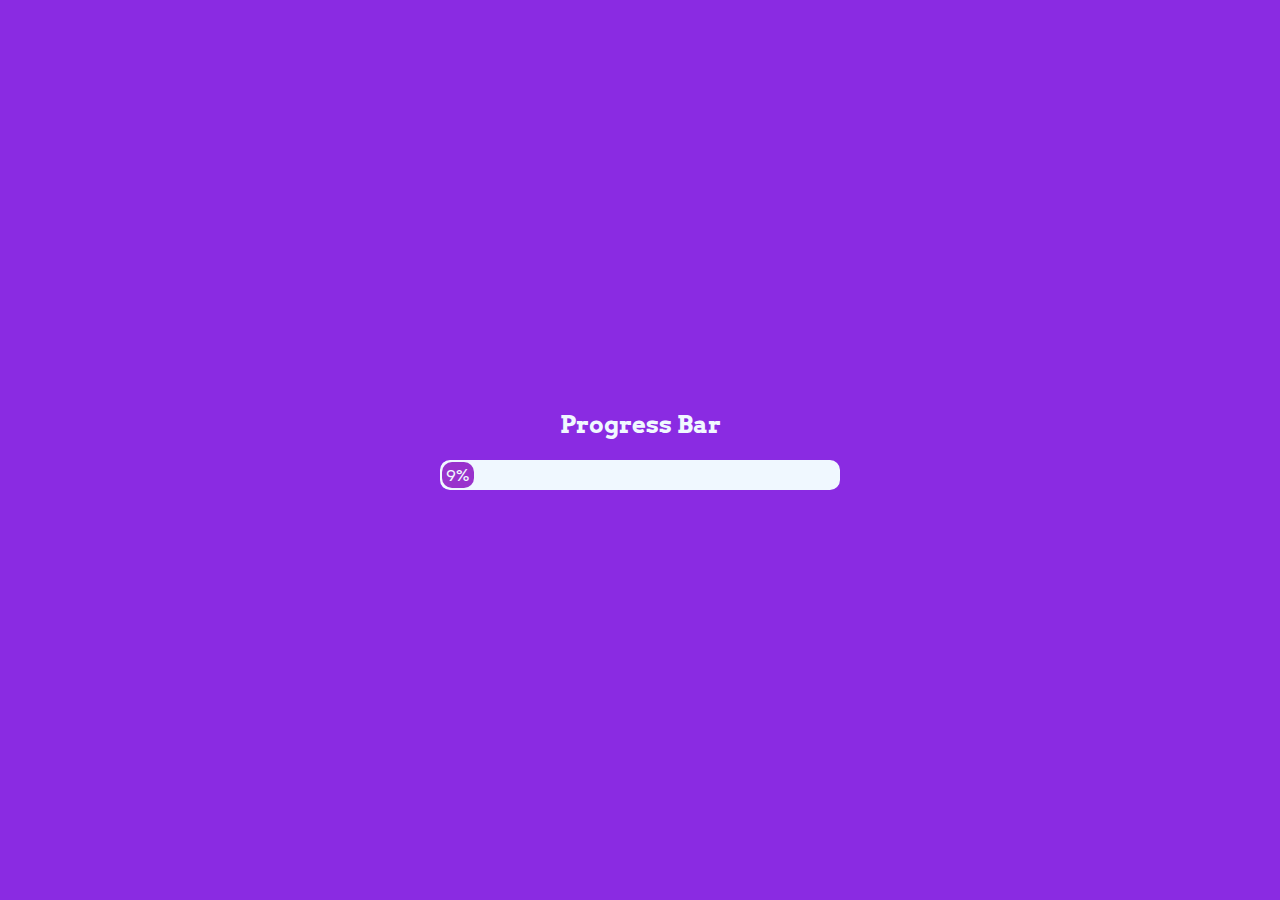
<file: 30_progress_bar_using_javascript/index.html>
<!DOCTYPE html>
<html lang="en">
<head>
    <meta charset="UTF-8">
    <meta http-equiv="X-UA-Compatible" content="IE=edge">
    <meta name="viewport" content="width=device-width, initial-scale=1.0">
    <title>Progress Bar Using JavaScript</title>
    <link rel="stylesheet" href="./style.css">
</head>
<body>

<h2 id="heading">Progress Bar</h2>

<div class="progress">
    <div class="progress_done" style="width: 0px;">0%</div>
</div>

<script src="./main.js"></script>

</body>
</html>
</file>
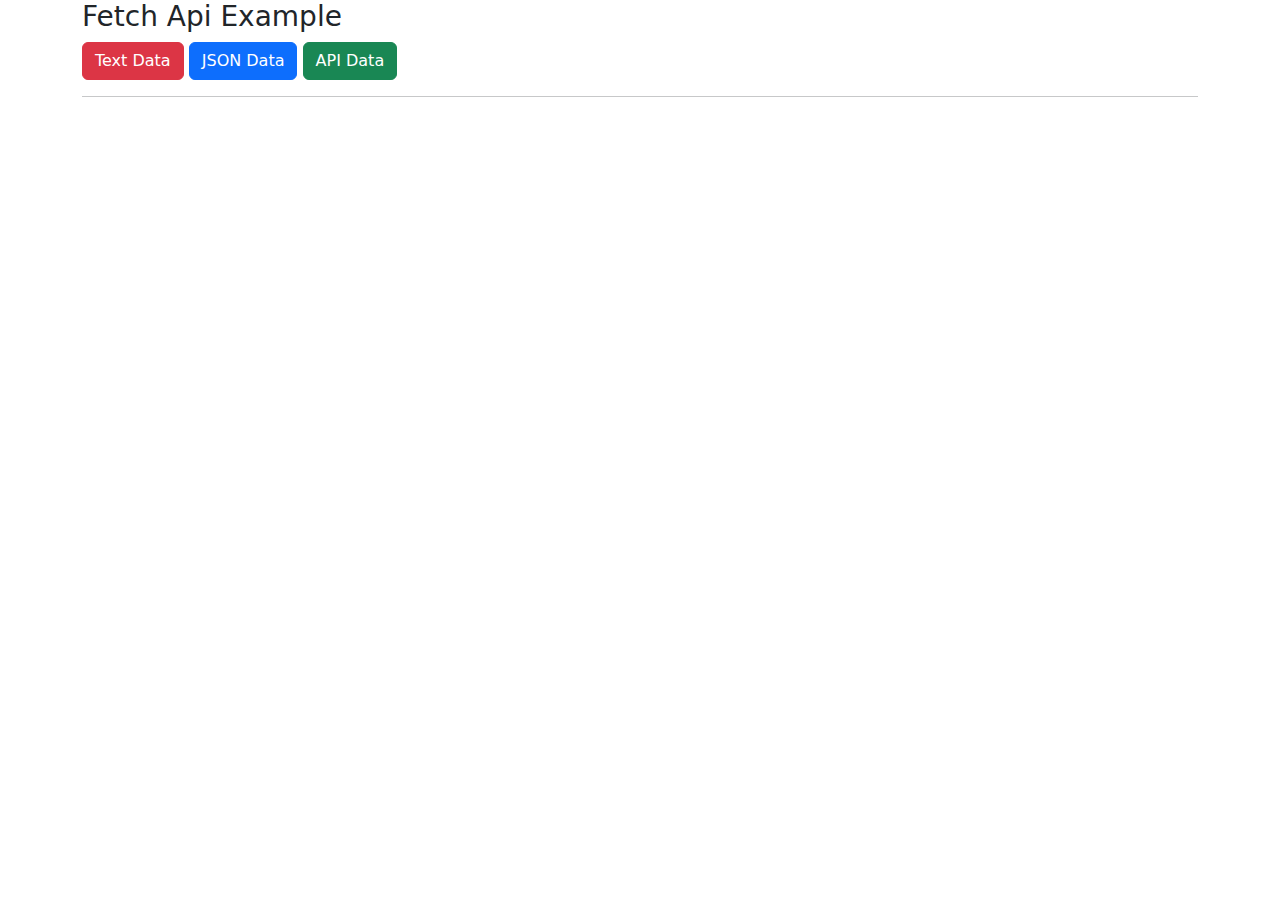
<file: 31_fetch_api_example/index.html>
<!DOCTYPE html>
<html lang="en">
<head>
    <meta charset="UTF-8">
    <meta http-equiv="X-UA-Compatible" content="IE=edge">
    <meta name="viewport" content="width=device-width, initial-scale=1.0">
    <title>Fetch Api Example</title>
    <link rel="stylesheet" href="./style.css">
</head>
<body>

<div class="container">
    <h3>Fetch Api Example</h3>

    <button type="button" id="button1" class="btn btn-danger">Text Data</button>
    <button type="button" id="button2" class="btn btn-primary">JSON Data</button>
    <button type="button" id="button3" class="btn btn-success">API Data</button>
    <hr>

    <div id="output"></div>
</div>

<script src="./js1.js"></script>
<script src="./js2.js"></script>
<script src="./js3.js"></script>
<script src="./js4.js"></script>
<script src="./js5.js"></script>

</body>
</html>
</file>
<file: 30_progress_bar_using_javascript/style.css>
@import url('https://fonts.googleapis.com/css2?family=Arvo:wght@400;700&display=swap');

* {
    margin: 0;
    padding: 0;
    box-sizing: border-box;
}

body {
    font-family: 'Arvo', serif;
    min-height: 100vh;
    display: flex;
    flex-direction: column;
    justify-content: center;
    align-items: center;
    background-color: blueviolet;
    color: aliceblue;
}

#heading {
    padding-bottom: 20px;
    font-size: 1.5rem;
}

.progress {
    position: relative;
    width: 400px;
    height: 30px;
    background-color: aliceblue;
    border-radius: 10px;
    border: 2px;
    border-style: solid;
    border-color: aliceblue;
}

.progress_done{
    height: 100%;
    background-color: darkorchid;
    color: aliceblue;
    display: flex;
    justify-content: center;
    align-items: center;
    border-radius: 10px;
    transition: width 0.3s linear;
    opacity: 0;
}
</file>
<file: 31_fetch_api_example/style.css>
@import url('https://cdn.jsdelivr.net/npm/bootstrap@5.3.0/dist/css/bootstrap.min.css');

/** {*/
/*    margin: 0;*/
/*    padding: 0;*/
/*    box-sizing: border-box;*/
/*}*/

/*body {*/
/*    font-family: 'Arvo', serif;*/
/*    min-height: 100vh;*/
/*    display: flex;*/
/*    flex-direction: column;*/
/*    justify-content: center;*/
/*    align-items: center;*/
/*    background-color: blueviolet;*/
/*    color: aliceblue;*/
/*}*/
</file>
